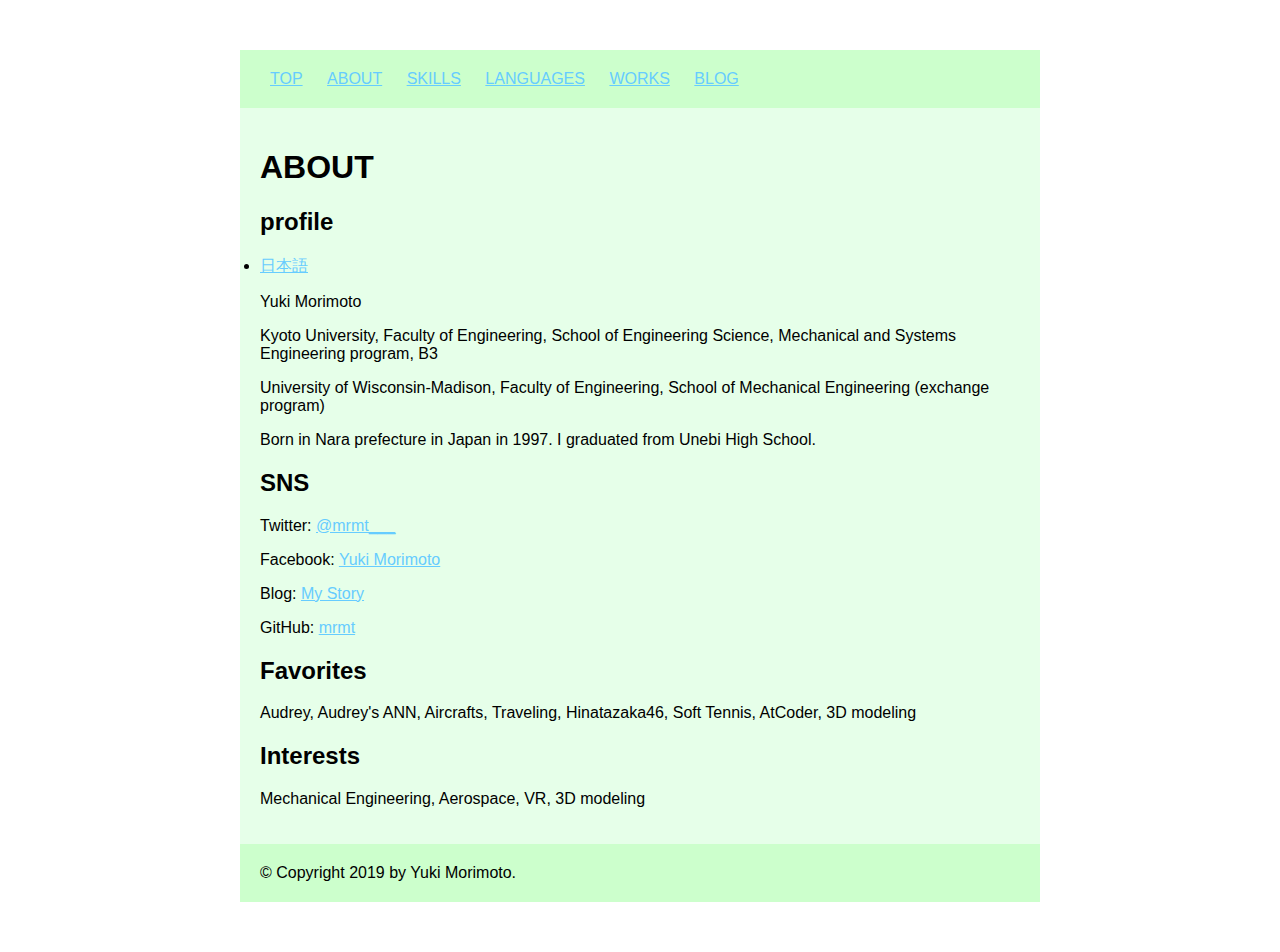
<file: about/index.html>
<!doctype html>
<meta charset="utf-8">
<link rel="stylesheet" href="../stylesheet.css">
<title>Portfolio</title>
<body>

  <header>
    <nav>
      <ul class="nav navbar-nav">
        <li><a href="../">TOP</a></li>
        <li class="active"><a href="../about/">ABOUT</a></li>
        <li><a href="../skills/">SKILLS</a></li>
        <li><a href="../languages/">LANGUAGES</a></li>
        <li><a href="../works/">WORKS</a></li>
        <li><a href="https://mo1204.hatenablog.com/ target="_blank"">BLOG</a></li>
      </ul>
    </nav>
  </header>

  <div class="inner">
    <div class="page">

      <h1>ABOUT</h1>
        <h2>profile</h2>
        <li class="active"><a href="../about/ja">日本語</a></li>
          <p>Yuki Morimoto</p>
          <p>Kyoto University,
            Faculty of Engineering, School of Engineering Science, Mechanical and Systems Engineering program, B3
          </p>
          <p>University of Wisconsin-Madison,
            Faculty of Engineering, School of Mechanical Engineering (exchange program)
          </p>
          <p>Born in Nara prefecture in Japan in 1997. I graduated from Unebi High School.
          </p>
        <h2>SNS</h2>
          <p>Twitter: <a href="https://twitter.com/mrmt___">@mrmt___</a></p>
          <p>Facebook: <a href="https://www.facebook.com/mrmt1204">Yuki Morimoto</a></p>
          <p>Blog: <a href="https://mo1204.hatenablog.com/">My Story</a></p>
          <p>GitHub:  <a href="https://github.com/mrmt1204">mrmt</a></p>
        <h2>Favorites</h2>
          <p>Audrey, Audrey's ANN, Aircrafts, Traveling, Hinatazaka46, Soft Tennis, AtCoder, 3D modeling</p>
        <h2>Interests</h2>
          <p>Mechanical Engineering, Aerospace, VR, 3D modeling</p>

    </div>
  </div>

  <footer>
    &copy; Copyright 2019 by Yuki Morimoto.
  </footer>
</body>
</file>
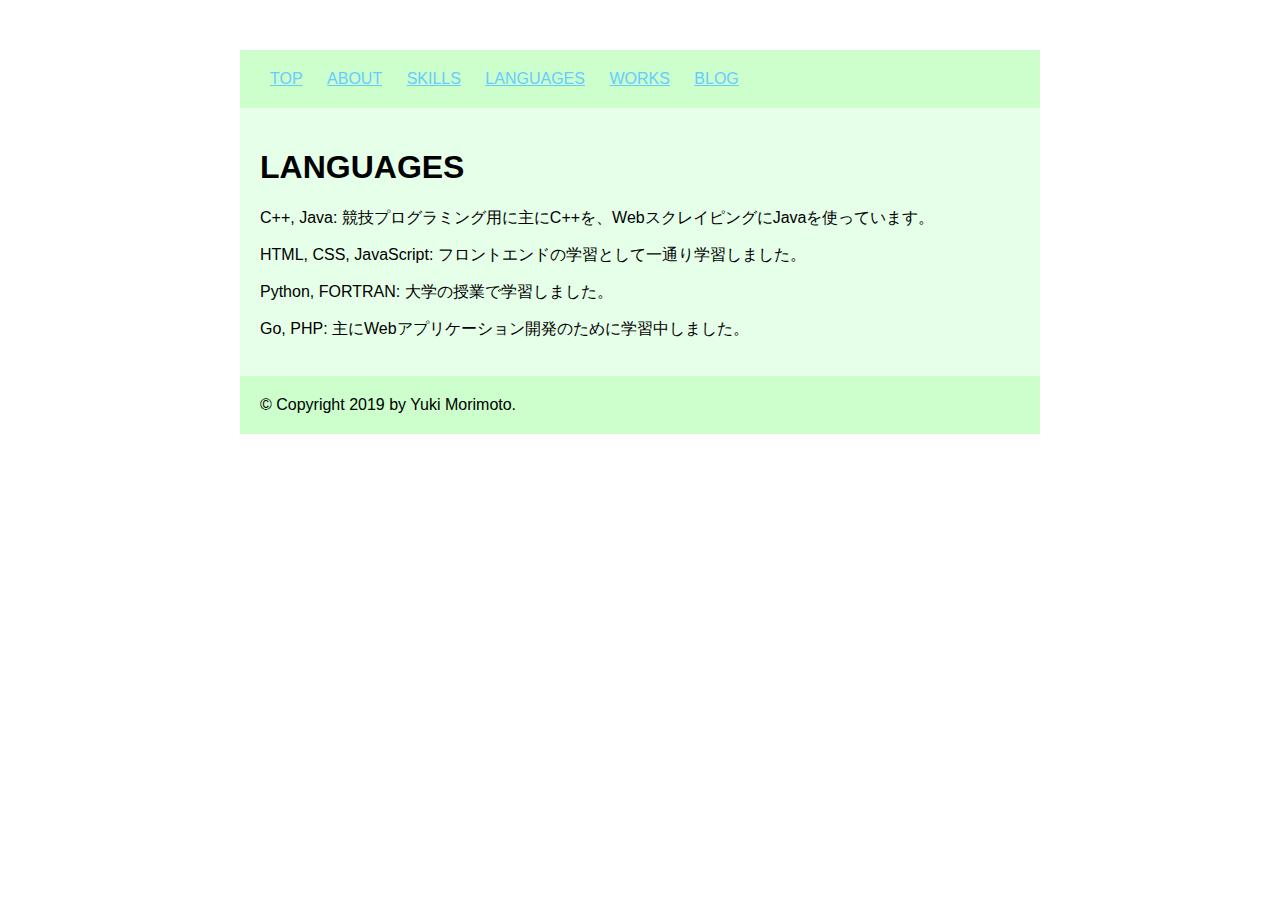
<file: languages/index.html>
<!doctype html>
<meta charset="utf-8">
<link rel="stylesheet" href="../stylesheet.css">
<title>Portfolio</title>
<body>

  <header>
    <nav>
      <ul class="nav navbar-nav">
        <li><a href="../">TOP</a></li>
        <li class="active"><a href="../about/">ABOUT</a></li>
        <li><a href="../skills/">SKILLS</a></li>
        <li><a href="../languages/">LANGUAGES</a></li>
        <li><a href="../works/">WORKS</a></li>
        <li><a href="https://mo1204.hatenablog.com/ target="_blank"">BLOG</a></li>
      </ul>
    </nav>
  </header>

  <div class="inner">
    <div class="page">

      <h1>LANGUAGES</h1>
        <p>C++, Java: 競技プログラミング用に主にC++を、WebスクレイピングにJavaを使っています。
        </p>
        <p>HTML, CSS, JavaScript: フロントエンドの学習として一通り学習しました。
        </p>
        <p>Python, FORTRAN: 大学の授業で学習しました。
        </p>
        <p>Go, PHP: 主にWebアプリケーション開発のために学習中しました。
        </p>

    </div>
  </div>

  <footer>
    &copy; Copyright 2019 by Yuki Morimoto.
  </footer>
</body>
</file>
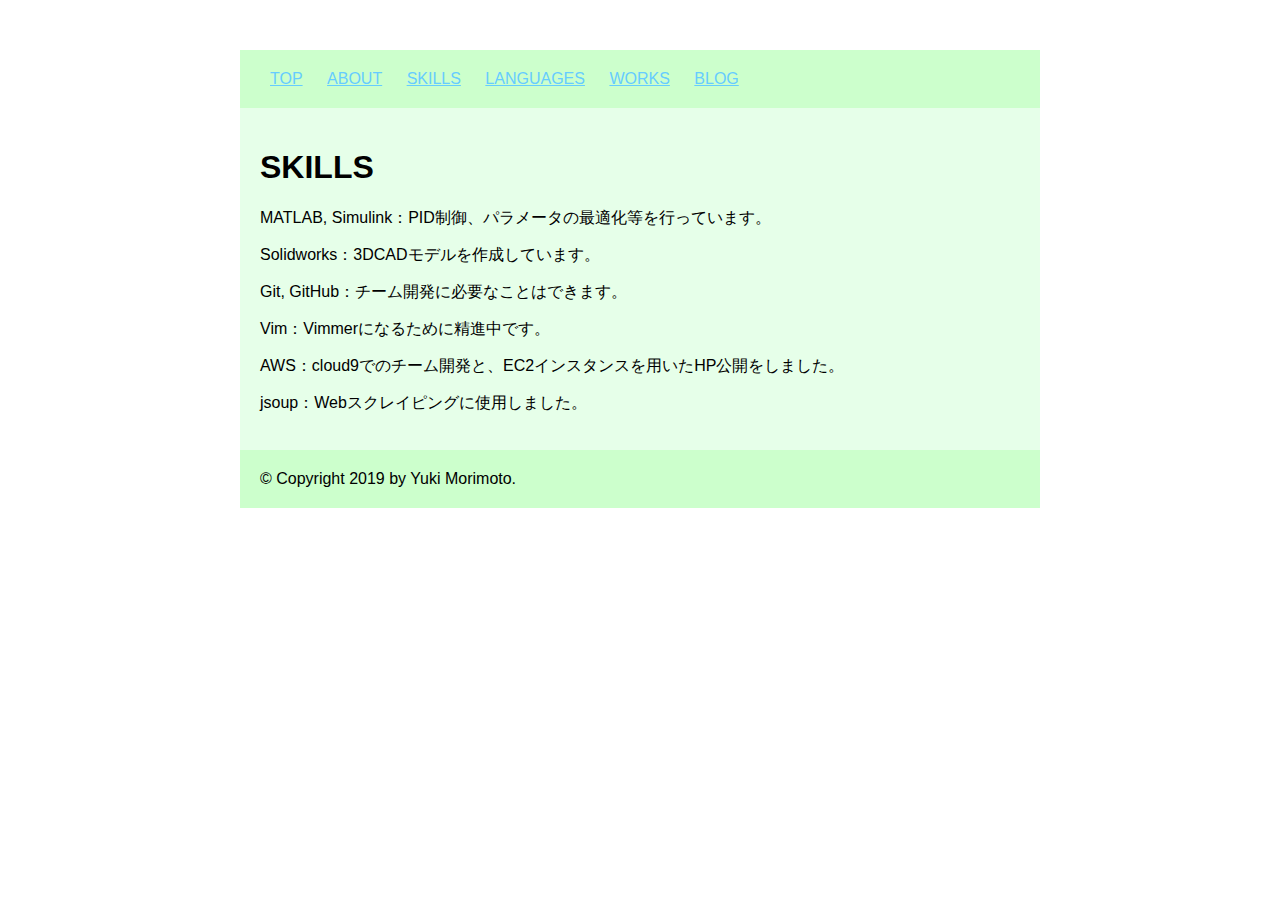
<file: skills/index.html>
<!doctype html>
<meta charset="utf-8">
<link rel="stylesheet" href="../stylesheet.css">
<title>Portfolio</title>
<body>

  <header>
    <nav>
      <ul class="nav navbar-nav">
        <li><a href="../">TOP</a></li>
        <li class="active"><a href="../about/">ABOUT</a></li>
        <li><a href="../skills/">SKILLS</a></li>
        <li><a href="../languages/">LANGUAGES</a></li>
        <li><a href="../works/">WORKS</a></li>
        <li><a href="https://mo1204.hatenablog.com/ target="_blank"">BLOG</a></li>
      </ul>
    </nav>
  </header>

  <div class="inner">
    <div class="page">

      <h1>SKILLS</h1>
        <p>MATLAB, Simulink：PID制御、パラメータの最適化等を行っています。
        </p>
        <p>Solidworks：3DCADモデルを作成しています。
        </p>
        <p>Git, GitHub：チーム開発に必要なことはできます。
        </p>
        <p>Vim：Vimmerになるために精進中です。
        </p>
        <p>AWS：cloud9でのチーム開発と、EC2インスタンスを用いたHP公開をしました。
        </p>
        <p>jsoup：Webスクレイピングに使用しました。
        </p>
    </div>
  </div>

   <footer>
          &copy; Copyright 2019 by Yuki Morimoto.
  </footer>
</body>
</file>
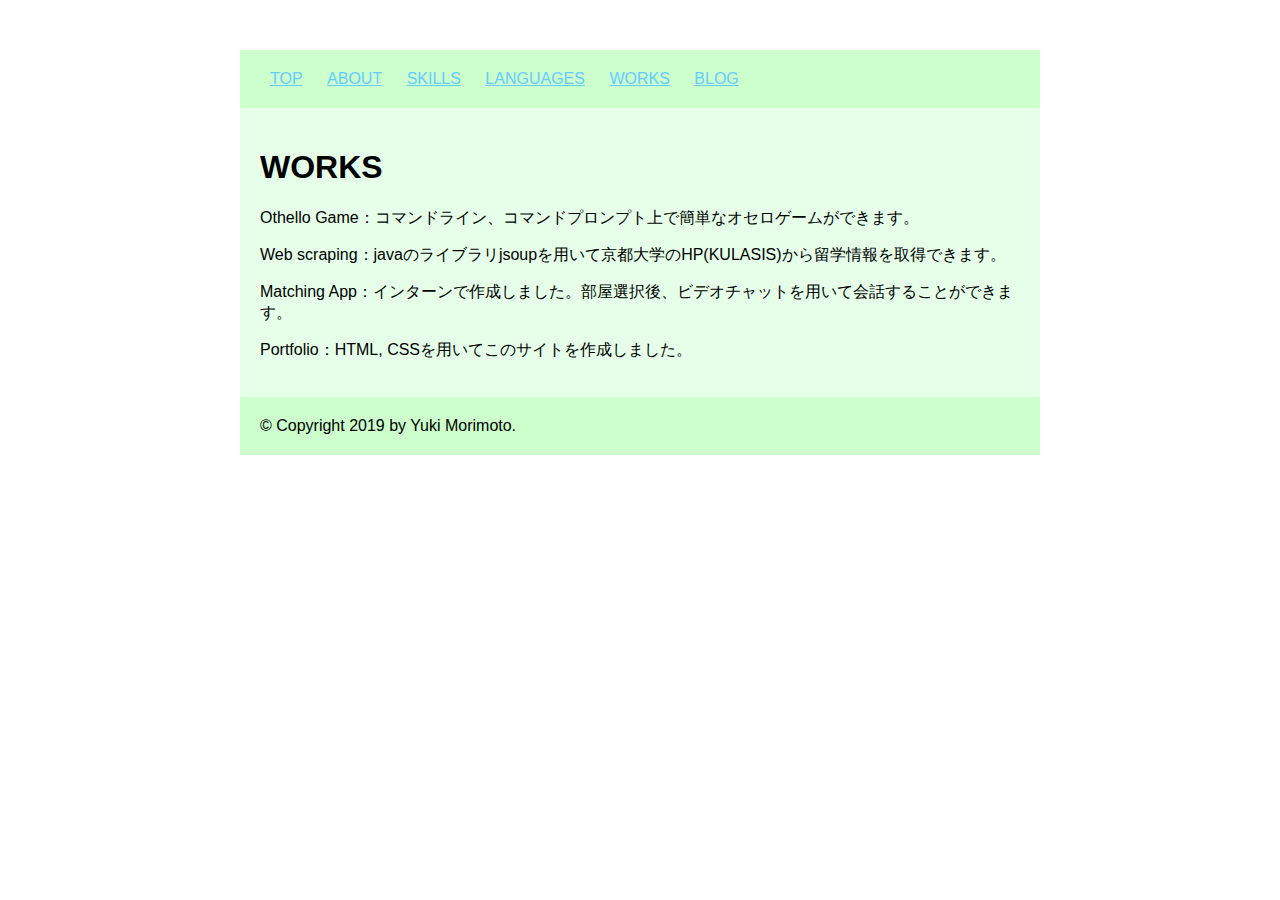
<file: works/index.html>
<!doctype html>
<meta charset="utf-8">
<link rel="stylesheet" href="../stylesheet.css">
<title>Portfolio</title>
<body>

  <header>
    <nav>
      <ul class="nav navbar-nav">
        <li><a href="../">TOP</a></li>
        <li class="active"><a href="../about/">ABOUT</a></li>
        <li><a href="../skills/">SKILLS</a></li>
        <li><a href="../languages/">LANGUAGES</a></li>
        <li><a href="../works/">WORKS</a></li>
        <li><a href="https://mo1204.hatenablog.com/ target="_blank"">BLOG</a></li>
      </ul>
    </nav>
  </header>

  <div class="inner">
    <div class="page">

      <h1>WORKS</h1>
        <p>Othello Game：コマンドライン、コマンドプロンプト上で簡単なオセロゲームができます。
        </p>
        <p>Web scraping：javaのライブラリjsoupを用いて京都大学のHP(KULASIS)から留学情報を取得できます。
        </p>
        <p>Matching App：インターンで作成しました。部屋選択後、ビデオチャットを用いて会話することができます。
        </p>
        <p>Portfolio：HTML, CSSを用いてこのサイトを作成しました。
        </p>
    </div>
  </div>

  <footer>
    &copy; Copyright 2019 by Yuki Morimoto.
  </footer>

</body>
</file>
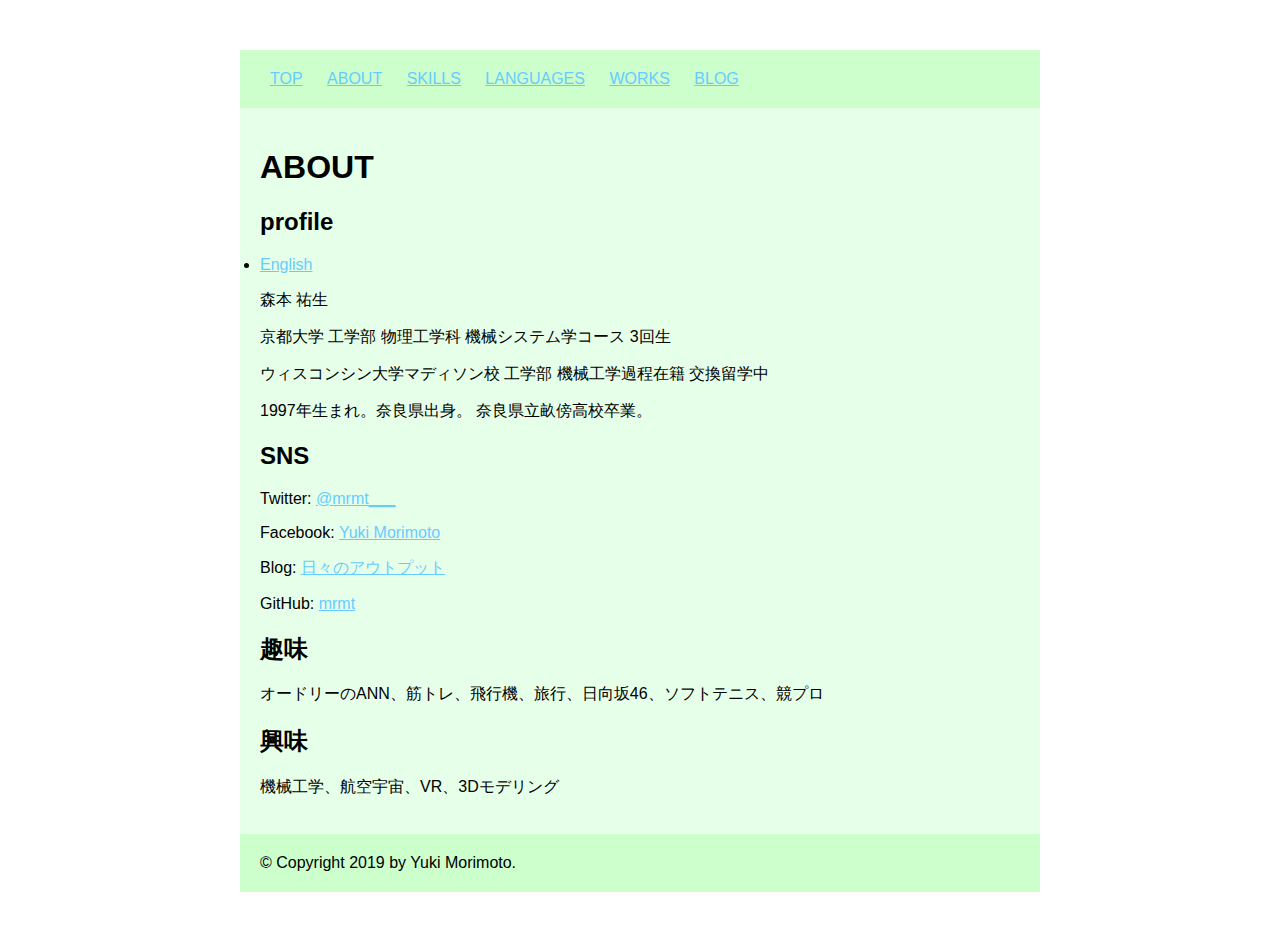
<file: about/ja/index.html>
<!doctype html>
<meta charset="utf-8">
<link rel="stylesheet" href="../../stylesheet.css">
<title>Portfolio</title>
<body>

  <header>
    <nav>
      <ul class="nav navbar-nav">
        <li><a href="../">TOP</a></li>
        <li class="active"><a href="../about/">ABOUT</a></li>
        <li><a href="../skills/">SKILLS</a></li>
        <li><a href="../languages/">LANGUAGES</a></li>
        <li><a href="../works/">WORKS</a></li>
        <li><a href="https://mo1204.hatenablog.com/ target="_blank"">BLOG</a></li>
      </ul>
    </nav>
  </header>

  <div class="inner">
    <div class="page">

      <h1>ABOUT</h1>
        <h2>profile</h2>
        <li class="active"><a href="../about/">English</a></li>
          <p>森本 祐生</p>
          <p>京都大学
            工学部 物理工学科 機械システム学コース 3回生
          </p>
          <p>ウィスコンシン大学マディソン校
            工学部 機械工学過程在籍 交換留学中
          </p>
          <p>1997年生まれ。奈良県出身。 奈良県立畝傍高校卒業。 </p>
        <h2>SNS</h2>
          <p>Twitter: <a href="https://twitter.com/mrmt___">@mrmt___</a></p>
          <p>Facebook: <a href="https://www.facebook.com/mrmt1204">Yuki Morimoto</a></p>
          <p>Blog: <a href="https://mo1204.hatenablog.com/">日々のアウトプット</a></p>
          <p>GitHub:  <a href="https://github.com/mrmt1204">mrmt</a></p>
        <h2>趣味</h2>
          <p>オードリーのANN、筋トレ、飛行機、旅行、日向坂46、ソフトテニス、競プロ</p>
        <h2>興味</h2>
          <p>機械工学、航空宇宙、VR、3Dモデリング</p>

    </div>
  </div>

  <footer>
    &copy; Copyright 2019 by Yuki Morimoto.
  </footer>
</body>
</file>
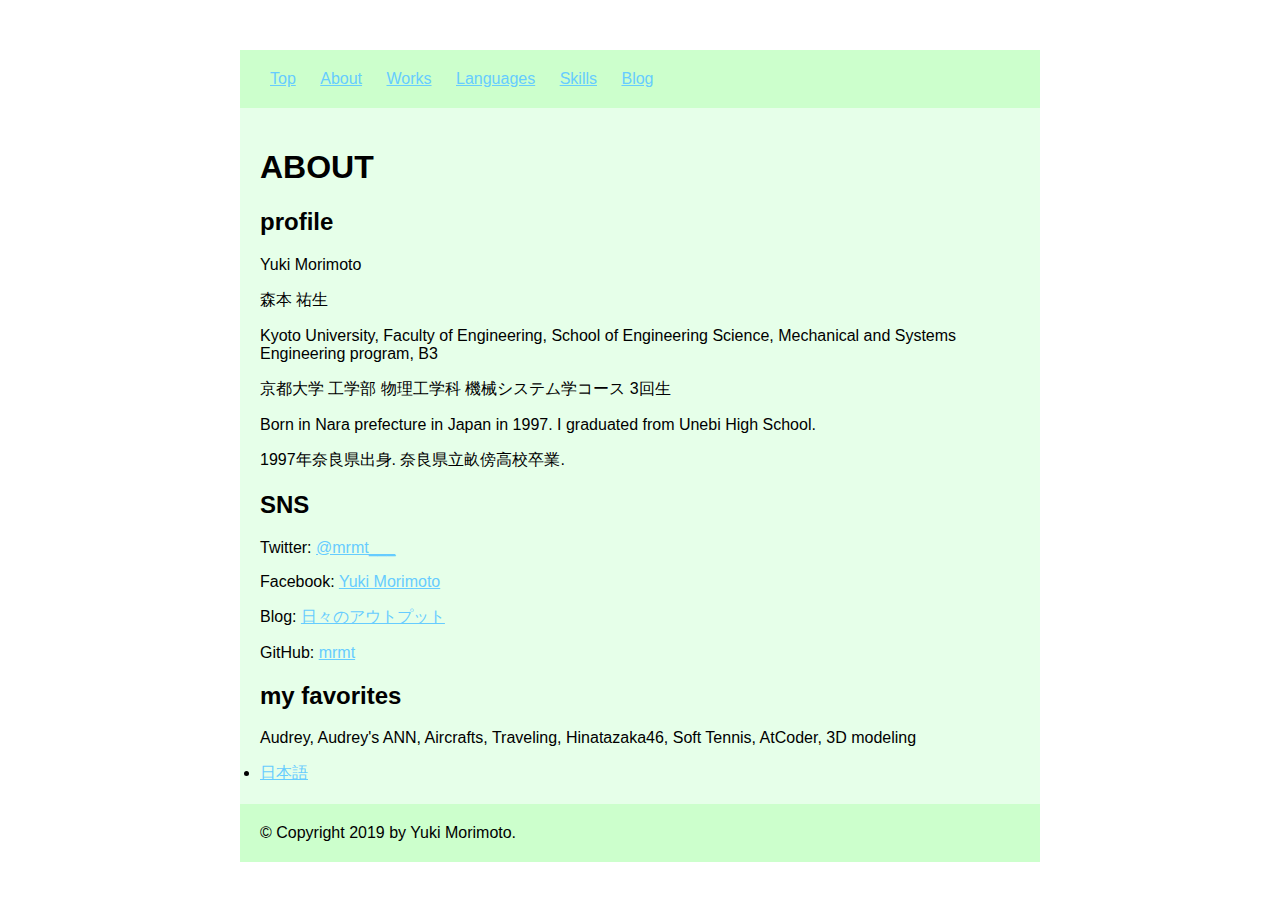
<file: about/index-en.html>
<!doctype html>
<meta charset="utf-8">
<link rel="stylesheet" href="../stylesheet.css">
<title>Portfolio</title>
<body>

  <header>
    <nav>
      <ul class="nav navbar-nav">
        <li><a href="../">Top</a></li>

        <li class="active"><a href="../about/">About</a></li>

        <li><a href="../works/">Works</a></li>

        <li><a href="../languages">Languages</a></li>

        <li><a href="../skills/">Skills</a></li>

        <li><a href="https://mo1204.hatenablog.com/">Blog</a></li>
      </ul>
    </nav>
  </header>

  <div class="inner">
    <div class="page">

      <h1>ABOUT</h1>
        <h2>profile</h2>
          <p>Yuki Morimoto</p>
          <p>森本 祐生</p>
          <p>Kyoto University,
            Faculty of Engineering, School of Engineering Science, Mechanical and Systems Engineering program, B3
          </p>
          <p>京都大学
            工学部 物理工学科 機械システム学コース 3回生
          </p>
          <p>Born in Nara prefecture in Japan in 1997. I graduated from Unebi High School.
          </p>
          <p>1997年奈良県出身. 奈良県立畝傍高校卒業. </p>
        <h2>SNS</h2>
          <p>Twitter: <a href="https://twitter.com/mrmt___">@mrmt___</a></p>
          <p>Facebook: <a href="https://www.facebook.com/mrmt1204">Yuki Morimoto</a></p>
          <p>Blog: <a href="https://mo1204.hatenablog.com/">日々のアウトプット</a></p>
          <p>GitHub:  <a href="https://github.com/mrmt1204">mrmt</a></p>
        <h2>my favorites</h2>
          <p>Audrey, Audrey's ANN, Aircrafts, Traveling, Hinatazaka46, Soft Tennis, AtCoder, 3D modeling</p>

          <li class="active"><a href="../about/ja">日本語</a></li>

    </div>
  </div>

  <footer>
    &copy; Copyright 2019 by Yuki Morimoto.
  </footer>
</body>
</file>
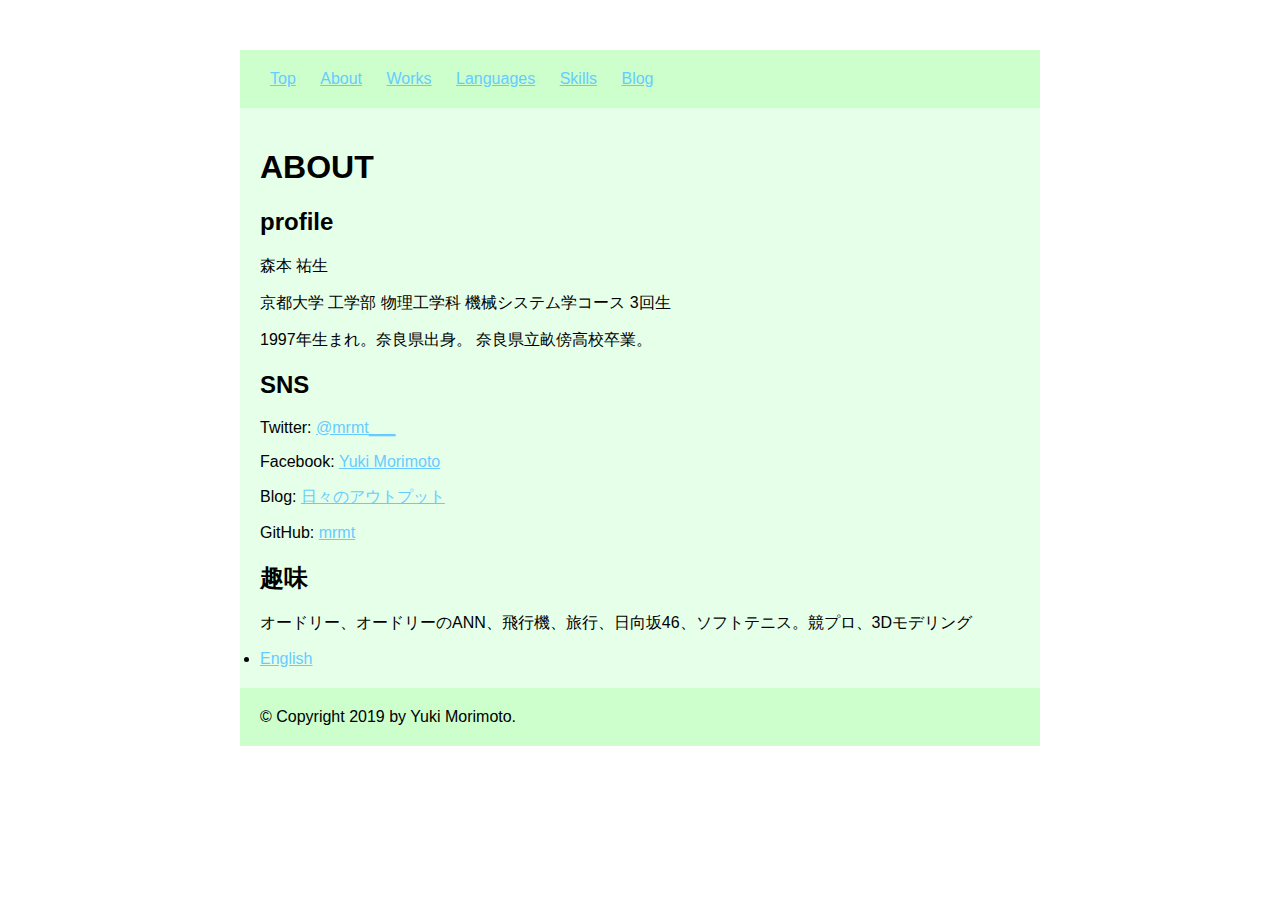
<file: about/index-ja.html>
<!doctype html>
<meta charset="utf-8">
<link rel="stylesheet" href="../stylesheet.css">
<title>Portfolio</title>
<body>

  <header>
    <nav>
      <ul class="nav navbar-nav">
        <li><a href="../">Top</a></li>

        <li class="active"><a href="../about/index-en.html">About</a></li>

        <li><a href="../works/">Works</a></li>

        <li><a href="../languages">Languages</a></li>

        <li><a href="../skills/">Skills</a></li>

        <li><a href="https://mo1204.hatenablog.com/">Blog</a></li>
      </ul>
    </nav>
  </header>

  <div class="inner">
    <div class="page">

      <h1>ABOUT</h1>
        <h2>profile</h2>

          <p>森本 祐生</p>
          <p>京都大学
            工学部 物理工学科 機械システム学コース 3回生
          </p>
          <p>1997年生まれ。奈良県出身。 奈良県立畝傍高校卒業。 </p>
        <h2>SNS</h2>
          <p>Twitter: <a href="https://twitter.com/mrmt___">@mrmt___</a></p>
          <p>Facebook: <a href="https://www.facebook.com/mrmt1204">Yuki Morimoto</a></p>
          <p>Blog: <a href="https://mo1204.hatenablog.com/">日々のアウトプット</a></p>
          <p>GitHub:  <a href="https://github.com/mrmt1204">mrmt</a></p>
        <h2>趣味</h2>
          <p>オードリー、オードリーのANN、飛行機、旅行、日向坂46、ソフトテニス。競プロ、3Dモデリング</p>

          <li class="active"><a href="../about/index-en.html">English</a></li>

    </div>
  </div>

  <footer>
    &copy; Copyright 2019 by Yuki Morimoto.
  </footer>
</body>
</file>
<file: stylesheet.css>
body{
    font-family: Verdana, Helvetica, sans-serif;
    margin: 50px 25px;
}

a{
    color: #66ccff;
}

a:hover{
    color: #99ccff;
}

header, footer, div.page{
    width: 760px;
    margin: 0 auto;
    background: #ccffcc;
    padding: 20px 20px;
}

header h1{
    color: #000000;
    margin: 0;
    font-weight: bold;
    font-size: 35px;
}

header nav ul{
    list-style: none;
    margin: 0;
    padding: 0;
}

header nav ul li{
    display: inline;
    margin: 10px;
    padding: 0;
    text-align: center;
}

div.inner{
    margin:0 10px;
}

div.page{
    background: #e6ffe9;
    float: center;
}
</file>
